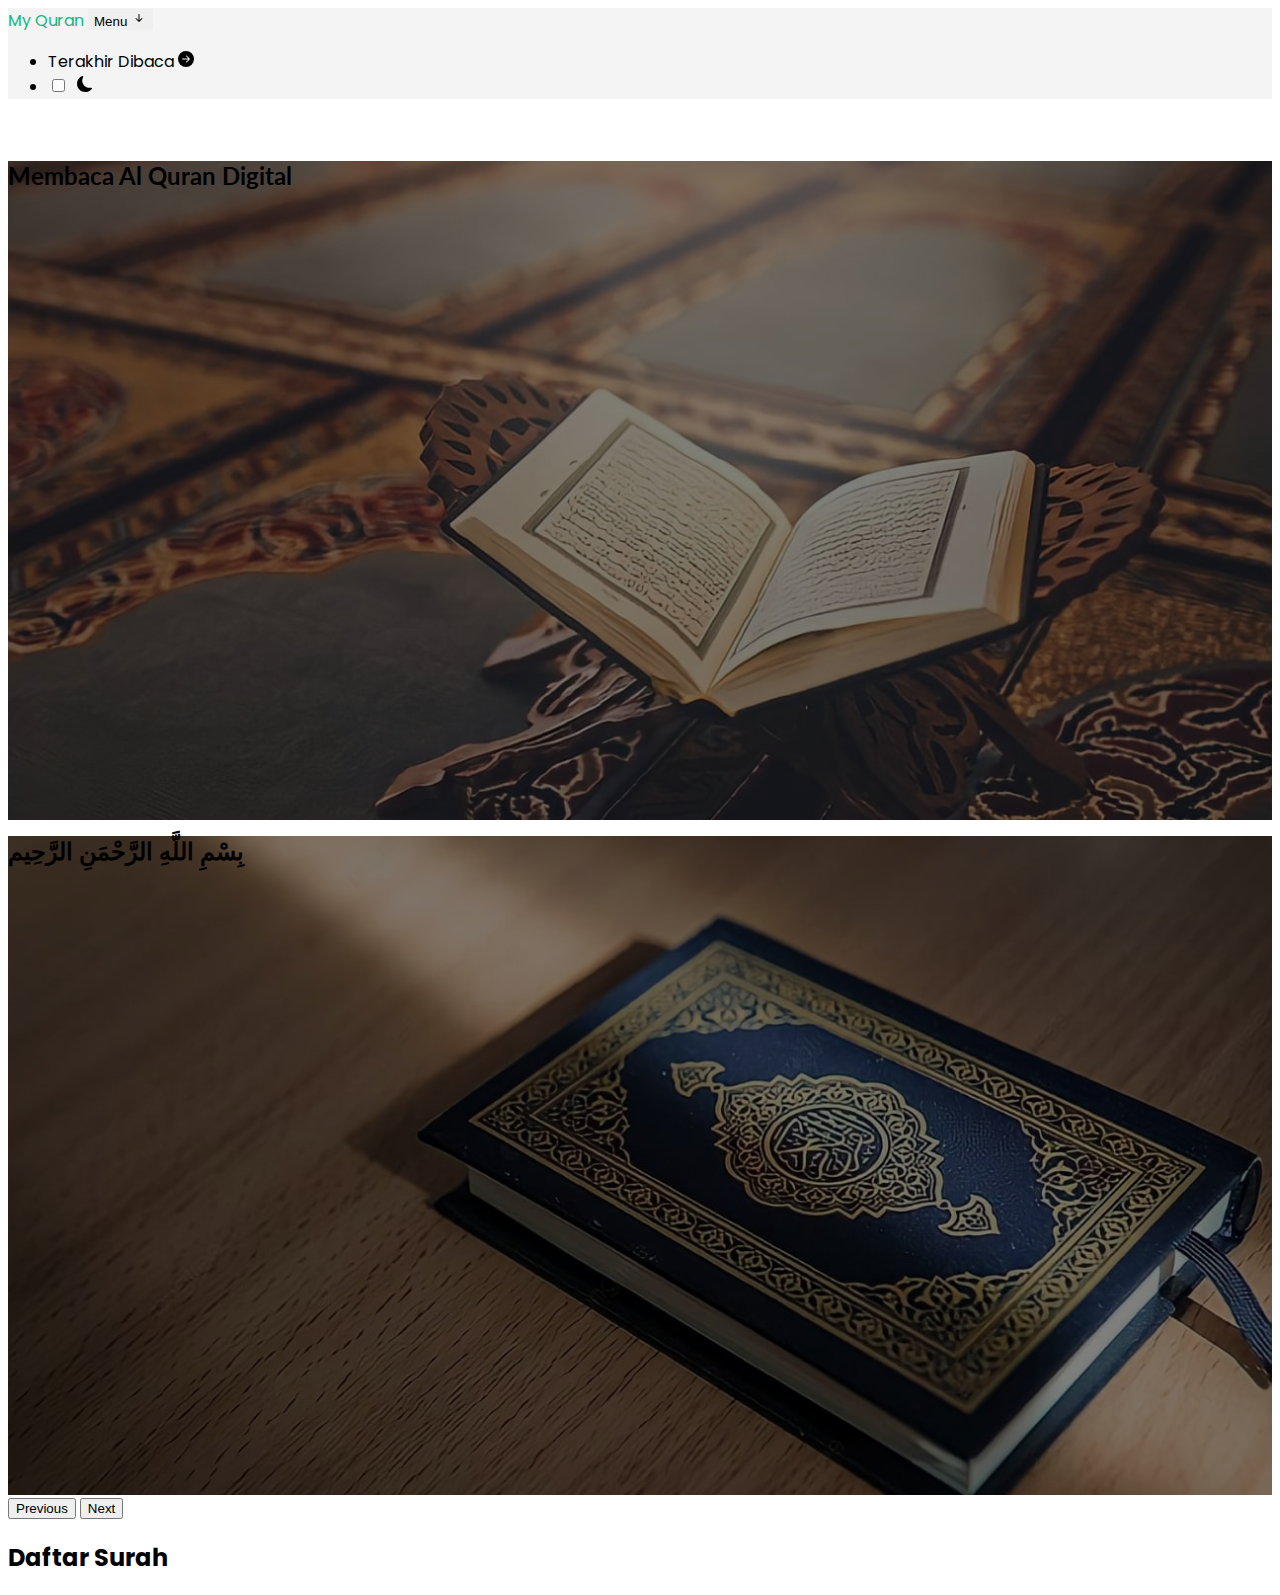
<file: index.html>
<!doctype html>
<html lang="en">

<head>
    <meta charset="utf-8">
    <meta name="viewport" content="width=device-width, initial-scale=1">
    <title>Al Quran</title>
    <link href="https://cdn.jsdelivr.net/npm/bootstrap@5.2.0/dist/css/bootstrap.min.css" rel="stylesheet"
        integrity="sha384-gH2yIJqKdNHPEq0n4Mqa/HGKIhSkIHeL5AyhkYV8i59U5AR6csBvApHHNl/vI1Bx" crossorigin="anonymous">
    <link rel="stylesheet" href="css/style.css">
</head>

<body class="color-bg">
    <!-- As a heading -->
    <nav class="navbar fixed-top navbar-bg">
        <div class="container">
            <span style="cursor: default;" class="navbar-brand mb-0 h1 navbar-font">My Quran</span>
            <button class="navbar-toggler" type="button" data-bs-toggle="collapse" data-bs-target="#navbarNav"
                aria-controls="navbarNav" aria-expanded="false" aria-label="Toggle navigation">
                <span class="nav-link color-font">Menu <svg xmlns="http://www.w3.org/2000/svg" width="16" height="16"
                        fill="currentColor" class="bi bi-arrow-down-short" viewBox="0 0 16 16">
                        <path fill-rule="evenodd"
                            d="M8 4a.5.5 0 0 1 .5.5v5.793l2.146-2.147a.5.5 0 0 1 .708.708l-3 3a.5.5 0 0 1-.708 0l-3-3a.5.5 0 1 1 .708-.708L7.5 10.293V4.5A.5.5 0 0 1 8 4z" />
                    </svg></span>
            </button>
            <div class="collapse navbar-collapse" id="navbarNav">
                <ul class="navbar-nav ms-auto text-end">
                    <li class="nav-item">
                        <a class="nav-link color-font" style="cursor: pointer;" aria-current="page"
                            onclick="terakhirDibaca()">Terakhir
                            Dibaca <svg xmlns="http://www.w3.org/2000/svg" width="16" height="16" fill="currentColor"
                                class="bi bi-arrow-right-circle-fill" viewBox="0 0 16 16">
                                <path
                                    d="M8 0a8 8 0 1 1 0 16A8 8 0 0 1 8 0zM4.5 7.5a.5.5 0 0 0 0 1h5.793l-2.147 2.146a.5.5 0 0 0 .708.708l3-3a.5.5 0 0 0 0-.708l-3-3a.5.5 0 1 0-.708.708L10.293 7.5H4.5z" />
                            </svg></a>
                    </li>
                    <li class="nav-item d-flex justify-content-end w-100">
                        <div class="form-check form-switch fs-4 d-flex align-items-center h-100">
                            <input class="form-check-input me-2 btn-dark-mode" type="checkbox" role="switch" id="dark">
                            <label for="dark" class="scale">
                                <svg xmlns=" http://www.w3.org/2000/svg" width="16" height="16" fill="currentColor"
                                    class="bi bi-moon-fill" viewBox="0 0 16 16">
                                    <path
                                        d="M6 .278a.768.768 0 0 1 .08.858 7.208 7.208 0 0 0-.878 3.46c0 4.021 3.278 7.277 7.318 7.277.527 0 1.04-.055 1.533-.16a.787.787 0 0 1 .81.316.733.733 0 0 1-.031.893A8.349 8.349 0 0 1 8.344 16C3.734 16 0 12.286 0 7.71 0 4.266 2.114 1.312 5.124.06A.752.752 0 0 1 6 .278z" />
                                </svg>
                            </label>
                        </div>
                    </li>
                </ul>
            </div>
        </div>
    </nav>




    <!-- end nav -->
    <!-- carousel -->
    <div class="hero-sec">
        <div id="carouselExampleControls" class="carousel slide" data-bs-ride="carousel">
            <div class="carousel-inner">
                <div class="carousel-item active" data-bs-interval="5000">
                    <div class="bg-hero">
                        <div class="mask">
                            <div class="d-flex h-100 justify-content-center align-items-center">
                                <div
                                    class="fs-1 text-center text-light fw-bold border border-4 border-light p-4 p-sm-5">
                                    <h1><span class="membaca">Membaca</span> Al Quran Digital</h1>
                                </div>
                            </div>
                        </div>
                    </div>
                </div>
                <div class="carousel-item" data-bs-interval="5000">
                    <div class="bg-hero2">
                        <div class="mask">
                            <div class="d-flex h-100 justify-content-center align-items-center">
                                <div class="fs-1 text-center text-light fw-bold border border-4 border-light p-5">
                                    <h1>بِسْمِ اللَّهِ الرَّحْمَنِ الرَّحِيم</h1>
                                </div>
                            </div>
                        </div>
                    </div>
                </div>
            </div>
            <button class="carousel-control-prev" type="button" data-bs-target="#carouselExampleControls"
                data-bs-slide="prev">
                <span class="carousel-control-prev-icon" aria-hidden="true"></span>
                <span class="visually-hidden">Previous</span>
            </button>
            <button class="carousel-control-next" type="button" data-bs-target="#carouselExampleControls"
                data-bs-slide="next">
                <span class="carousel-control-next-icon" aria-hidden="true"></span>
                <span class="visually-hidden">Next</span>
            </button>
        </div>
    </div>
    <!-- end carousel -->
    <!-- start -->
    <div class="container mt-4">
        <div class="row mb-3">
            <div class="col-12">
                <h2 class="text-center color-font">Daftar Surah</h2>
            </div>
        </div>
        <div class="row card-surat">

        </div>
    </div>

    <script src="https://cdn.jsdelivr.net/npm/bootstrap@5.2.0/dist/js/bootstrap.bundle.min.js"
        integrity="sha384-A3rJD856KowSb7dwlZdYEkO39Gagi7vIsF0jrRAoQmDKKtQBHUuLZ9AsSv4jD4Xa" crossorigin="anonymous">
    </script>
    <script src="js/script.js"></script>
</body>

</html>
</file>
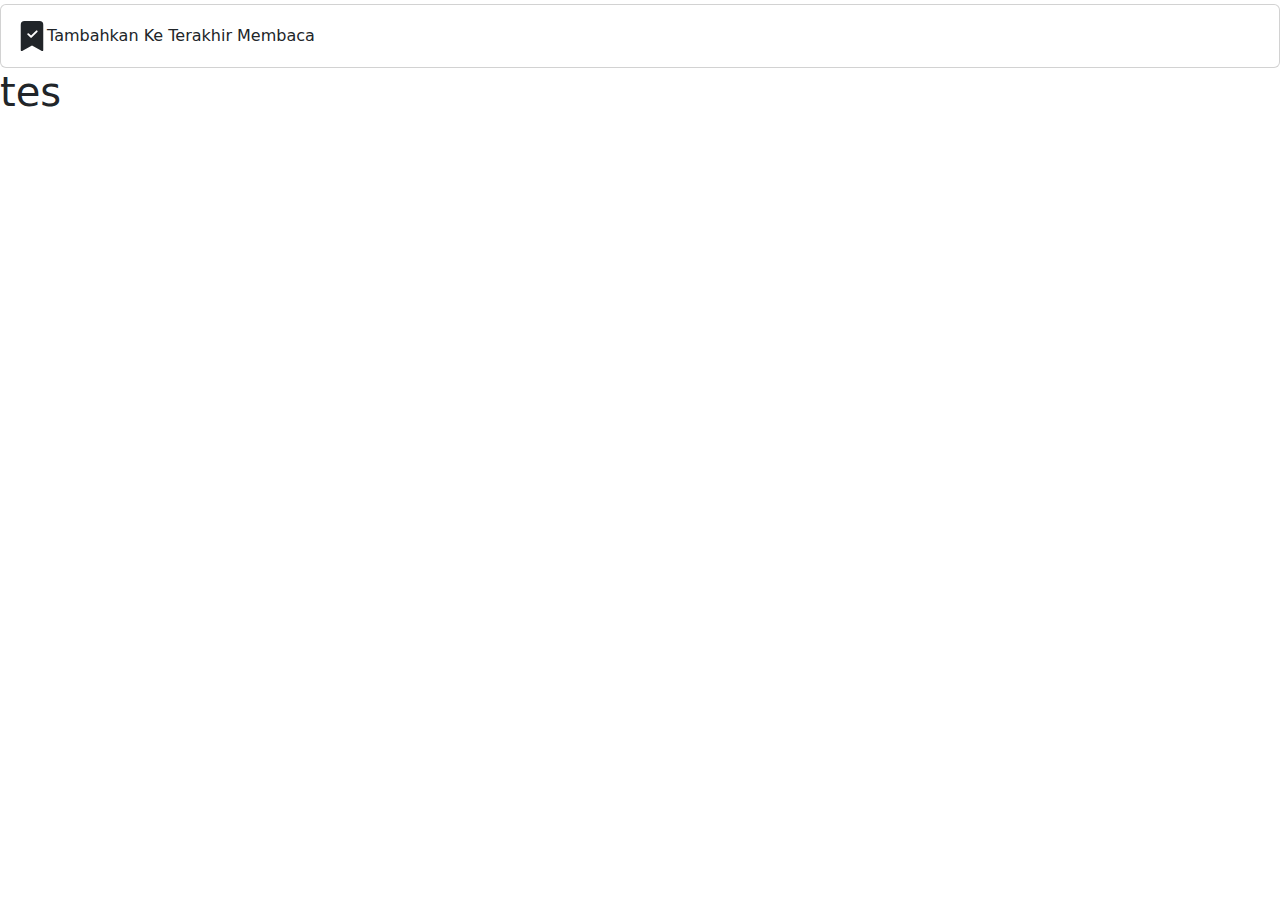
<file: p.html>
<!DOCTYPE html>
<html lang="en">

<head>
    <meta charset="UTF-8">
    <meta http-equiv="X-UA-Compatible" content="IE=edge">
    <meta name="viewport" content="width=device-width, initial-scale=1.0">
    <title>Document</title>
    <link rel="stylesheet" href="https://cdn.jsdelivr.net/npm/bootstrap@5.2.0/dist/css/bootstrap.min.css">
    <style>
        .alert-berhasil,
        .alert-berhasil-dihapus {
            visibility: hidden;
            opacity: 0;
            position: absolute;
            top: 15px;
            width: 280px;
            left: 45px;
            transition: all .3s ease-out;
        }

        .alert-berhasil.show,
        .alert-berhasil-dihapus.show {
            visibility: visible;
            opacity: 1;
            transition: all .3s ease-in;
        }
    </style>
</head>

<body>
    <div class="collapse-content mt-1 mb-0 d-pret" data-id="${a.nomor}">
        <div class="card card-body position-relative color-bg-gray d-flex card-collapse">
            <div data-id="${a.nomor}" data-surat="${a.surah}" data-ayat="${a.nomor}" class="btn-terakhir">
                <svg xmlns="http://www.w3.org/2000/svg" style="cursor: pointer;" width="30" fill="currentColor"
                    class="bi bi-bookmark-check-fill emot" viewBox="0 0 16 16">
                    <path fill-rule="evenodd"
                        d="M2 15.5V2a2 2 0 0 1 2-2h8a2 2 0 0 1 2 2v13.5a.5.5 0 0 1-.74.439L8 13.069l-5.26 2.87A.5.5 0 0 1 2 15.5zm8.854-9.646a.5.5 0 0 0-.708-.708L7.5 7.793 6.354 6.646a.5.5 0 1 0-.708.708l1.5 1.5a.5.5 0 0 0 .708 0l3-3z" />
                    <span>Tambahkan Ke Terakhir Membaca</span>
            </div>
            <div data-id="${a.nomor}" data-surat="${a.surah}" data-ayat="${a.nomor}"
                class="btn-terakhir-dihapus d-none">
                <svg xmlns="http://www.w3.org/2000/svg" style="cursor: pointer;" width="30" fill=" currentColor"
                    class="bi bi-bookmark-x-fill" viewBox="0 0 16 16">
                    <path fill-rule="evenodd"
                        d="M2 15.5V2a2 2 0 0 1 2-2h8a2 2 0 0 1 2 2v13.5a.5.5 0 0 1-.74.439L8 13.069l-5.26 2.87A.5.5 0 0 1 2 15.5zM6.854 5.146a.5.5 0 1 0-.708.708L7.293 7 6.146 8.146a.5.5 0 1 0 .708.708L8 7.707l1.146 1.147a.5.5 0 1 0 .708-.708L8.707 7l1.147-1.146a.5.5 0 0 0-.708-.708L8 6.293 6.854 5.146z" />
                </svg>
                <span>Hapus Dari Terakhir Membaca</span>
            </div>
            <div data-id="${a.nomor}"
                class="alert alert-success d-flex justify-content-center align-items-center alert-berhasil" role="alert"
                style="height: 20px;">
                <svg xmlns="http://www.w3.org/2000/svg" width="17" fill="currentColor"
                    class="me-2 bi bi-check-circle-fill" viewBox="0 0 16 16">
                    <path
                        d="M16 8A8 8 0 1 1 0 8a8 8 0 0 1 16 0zm-3.97-3.03a.75.75 0 0 0-1.08.022L7.477 9.417 5.384 7.323a.75.75 0 0 0-1.06 1.06L6.97 11.03a.75.75 0 0 0 1.079-.02l3.992-4.99a.75.75 0 0 0-.01-1.05z" />
                </svg>
                Berhasil Ditambahkan
            </div>
            <div data-id="${a.nomor}"
                class="alert alert-danger d-flex justify-content-center align-items-center alert-berhasil-dihapus"
                role="alert" style="height: 20px;">
                <svg xmlns="http://www.w3.org/2000/svg" width="17" fill="currentColor"
                    class="me-2 bi bi-check-circle-fill" viewBox="0 0 16 16">
                    <path
                        d="M16 8A8 8 0 1 1 0 8a8 8 0 0 1 16 0zm-3.97-3.03a.75.75 0 0 0-1.08.022L7.477 9.417 5.384 7.323a.75.75 0 0 0-1.06 1.06L6.97 11.03a.75.75 0 0 0 1.079-.02l3.992-4.99a.75.75 0 0 0-.01-1.05z" />
                </svg>
                Berhasil Dihapus
            </div>
        </div>
    </div>

    <h1>tes</h1>
    <script src="https://cdn.jsdelivr.net/npm/bootstrap@5.2.0/dist/js/bootstrap.bundle.min.js"></script>
    <script>
        // btn.addEventListener("click", () => {
        //     collapseContent.classList.toggle("show")
        // })
    </script>
</body>

</html>
</file>
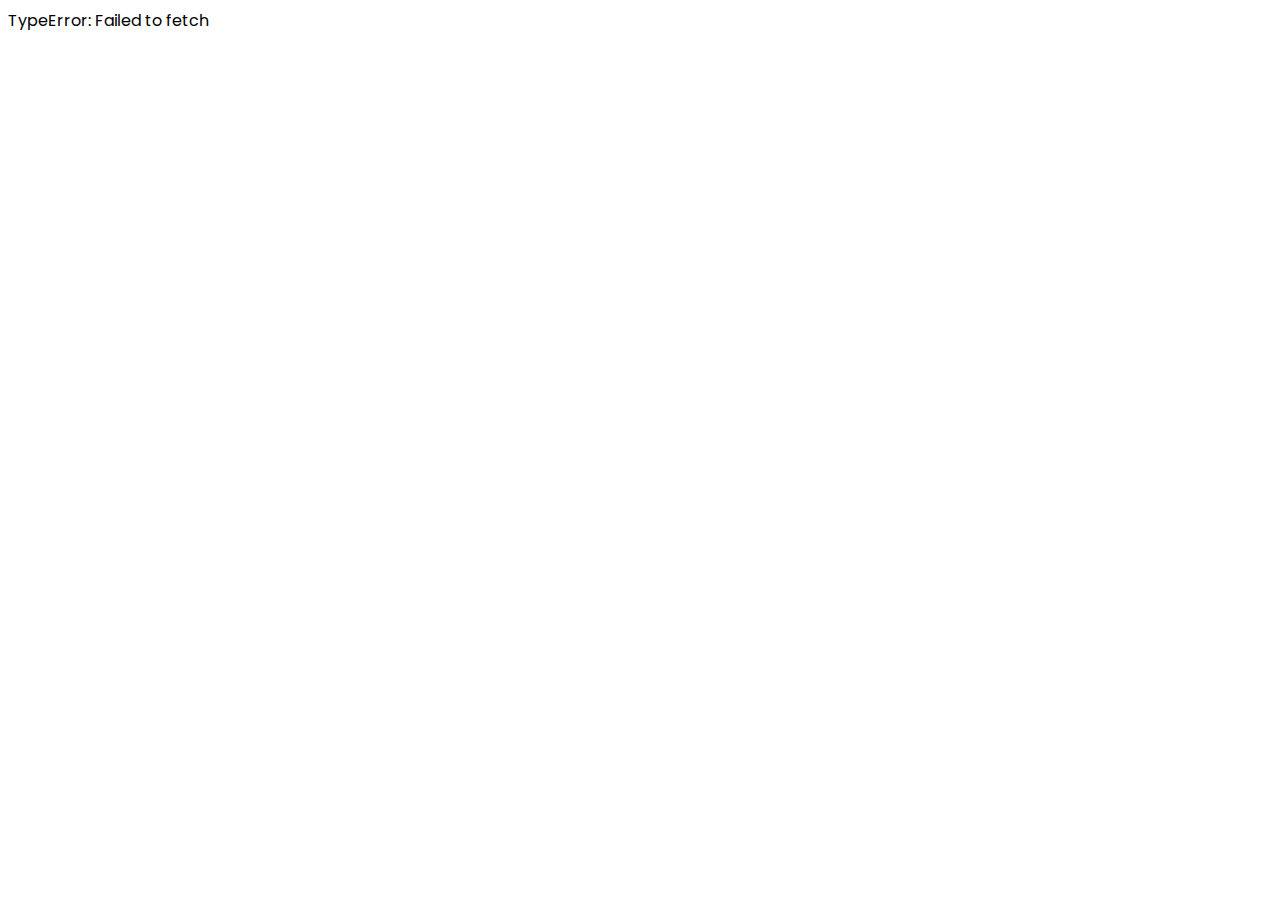
<file: surat.html>
<!doctype html>
<html lang="en">

<head>
    <meta charset="utf-8">
    <meta name="viewport" content="width=device-width, initial-scale=1">
    <title>My Quran</title>
    <link href="https://cdn.jsdelivr.net/npm/bootstrap@5.2.0/dist/css/bootstrap.min.css" rel="stylesheet"
        integrity="sha384-gH2yIJqKdNHPEq0n4Mqa/HGKIhSkIHeL5AyhkYV8i59U5AR6csBvApHHNl/vI1Bx" crossorigin="anonymous">
    <link rel="stylesheet" href="css/style.css">
</head>

<body class="color-bg">
    <!-- As a heading -->
    <nav class="navbar navbar-bg fixed-top">
        <div class="container">
            <a href="index.html" class="navbar-brand mb-0 h1 navbar-font" style="cursor: pinter;">My
                Quran</a>
            <div class="ms-ato w-auto">
                <select class="form-select color-bg-gray isi-ayat" aria-label="Default select example">

                </select>
            </div>
        </div>
    </nav>
    <!-- end nav -->
    <!-- surat -->
    <div class="container mt-5" style="padding-top: 25px;">
        <div class="row mb-3">
            <div class="col-12">
                <div class="card card-kete color-bg-gray" id="nav">
                    <div class="card-body ket-surat">

                    </div>
                </div>
            </div>
        </div>
        <div class="row my-4 isi-surat">

        </div>
    </div>

    <!-- end surat -->
    <div class="container mb-2">
        <div class="row">
            <div class="col-lg-4 col-md-5 col-6 sebelumnya-container">
                <div class="card color-bg-gray">
                    <div class="card-body d-flex align-items-center justify-content-around sebelumnya">

                    </div>
                </div>
            </div>
            <div class="col-lg-4 col-md-5 col-6 ms-auto berikutnya-container">
                <div class="card color-bg-gray">
                    <div class="card-body d-flex align-items-center justify-content-around berikutnya">

                    </div>
                </div>
            </div>
        </div>
        <!-- <button class="btn btn-primary yoi">Tambah</button> -->
        <button class="btn btn-outline-success btn-atas" onclick="location.href='#nav'">👆​</button>
        <script src="https://cdn.jsdelivr.net/npm/bootstrap@5.2.0/dist/js/bootstrap.bundle.min.js"
            integrity="sha384-A3rJD856KowSb7dwlZdYEkO39Gagi7vIsF0jrRAoQmDKKtQBHUuLZ9AsSv4jD4Xa" crossorigin="anonymous">
        </script>
        <script src="js/surat.js"></script>
</body>

</html>
</file>
<file: css/style.css>
@import url('https://fonts.googleapis.com/css2?family=Lato:wght@700&family=Poppins:wght@400;600&display=swap');

@font-face{
    font-family:'LPMQ';
    src:url('../font/LPMQ\ IsepMisbah.ttf');
    font-weight:400;
    font-weight:normal;
    font-display: swap;
    }
    .arab{
    font-size: 1.8rem;
    line-height: 65px;
    font-family: 'LPMQ',"Traditional Arabic",Tahoma,sans-serif;
    font-weight: normal;
    text-align: right;
    direction: rtl;
    }

.arab-idn{
    font-size: 0.8em;
}
/* 
html{
    scroll-behavior: auto !important;
} */

/* dark mode */
:root{
    --color-bg : #fff;
    --color-font : #000;
    --clr-primary: #d23669;
    --clr-grey: #fff;
    --navbar-bg: #f4f4f5;
    --navbar-font:#10b981;
    --bg-btn: #65a30d;
}

.dark-mode{
    --color-bg : #282c35;
    --color-font : #fff;
    --clr-primary: #ffa7c4;
    --clr-grey: #cbd5e1;     
    --navbar-bg: #334155;
    --navbar-font: #6ee7b7;
    --bg-btn: #282c35;
}

.bg-btn{
    background-color: var(--bg-btn);
    color: white;
    transition: all .3s ;
}

.bg-btn:hover{
    transform: scale(1.02) !important;
    background-color: #84cc16 !important;
    color: white;
    box-shadow: 0px 0px 5px rgba(132, 204, 22, 0.5);
}

.dark-mode .bg-btn:hover{
    transform: scale(1.02) !important;
    background-color: #334155 !important;
    color: white;
    box-shadow: 0px 0px 5px rgba(51, 65, 85, 0.5);
}

.navbar-font{
    color: var(--navbar-font);
}

.navbar-font:hover{
    color: #5eead4;
}

.dark-mode .navbar-font:hover{
    color: #34d399;
}

.navbar-bg{
    background-color: var(--navbar-bg);
}

.color-bg {
    background-color: var(--color-bg) !important;
}

.color-font{
    color: var(--color-font);
}

.color-bg-gray{
    background-color: var(--clr-grey) !important;
}

.color-primary{
    color: #ffa7c4;
}

body{
    font-family: 'Poppins', sans-serif;
    transition: all .3s ease-in-out;
}

.hero-sec{
    padding-top: 30px;
    width: 100%;
    /* height: 100vh; */
    overflow: hidden;
}

.carousel-item{
    width:  100%;
    height: 75vh;
    overflow: hidden !important;
}

.bg-hero{
    width: 100%;
    height: 100%;
    background-image: url(../img/WhatsApp\ Image\ 2022-08-06\ at\ 05.16.58.jpeg);
    background-position: center center;
    background-size: cover;
    background-repeat: no-repeat;
    
}

.bg-hero2{
    width: 100%;
    height: 100%;
    background-image: url(../img/WhatsApp\ Image\ 2022-08-06\ at\ 05.16.58\ \(1\).jpeg);
    background-position: center center;
    background-size: cover; 
    background-repeat: no-repeat;
} 

.mask{
    width: 100%;
    height: 100%;
    background-color: rgba(0, 0, 0, .5);
}

h1{
    font-size: 1.5em;
    font-family: 'Lato', sans-serif;
}

.navbar{
    transition: all .3s ease-in-out !important;
}

.card-ket{
    transition: all .2s ease-in-out;
    cursor: pointer;
}

.card-ket:hover{
    transform: scale(1.04);
    box-shadow: 0 0 10px rgba(0,0,0,.2);
}
.dark-mode .card-ket:hover{
    transform: scale(1.04);
    box-shadow: 0 5px 10px rgba(49, 46, 129, 0.6);
}

.btn-atas {
    position: fixed;
    bottom: 20px;
    right: 20px;
}

.btn-atas:hover {
    background-color: none !important;
    box-shadow: 0px 0px 5px green;;
}
.btn-atas:active {
    box-shadow: none !important;
    background-color: none !important;
}
.btn-atas:focus {
    box-shadow: none !important;
    background-color: none !important;
}

.dark-mode .btn-ayat:hover{
    color: var(--clr-grey);
    border: 1px solid var(--clr-grey) !important;
}
.dark-mode .btn-ayat:active{
    color: var(--clr-grey);
    border: 1px solid var(--clr-grey) !important;
}
.dark-mode .btn-ayat:focus{
    color: var(--clr-grey);
    border: 1px solid var(--clr-grey) !important;
}

.list-ayat{
    /* background-color: azure; */
    list-style-type: none;
    position: absolute;
    height: 400px;
    overflow: auto;
    /* border: 1px solid black; */
    /* width: 100%;
    display: flex;
    flex-direction: column;
    /* justify-content: center; */
    /* align-items: center;  */
}

.list-ayat >li > a{
    width: 100%;
    display: block;
    color: var(--color-font);
    background-color: var(--color-bg);
    padding: 8px;
    text-decoration: none;
    font-size: 20px;
    /* border-bottom: 1px solid black;
    border-left: 1px solid black;
    border-right: 1px solid black; */
    /* margin-bottom: 5px; */
}

.list-ayat >li > a:hover{
    background-color: lightgreen;
}

.card{
    scroll-margin-top: 60px !important;
}

.card-kete{
    scroll-margin-top: 200px;
}

.scale{
    transition: all .3s ease-out;
    margin-left: 5px;
    transform: scale(1.6);
}

.btn-dark-mode:active{
    box-shadow: none !important;
    border: none;
}
.btn-dark-mode:focus{
    box-shadow: 0px 0px 2px black !important;
    border: none;
}


.navbar-toggler{
    border: none !important;
}

.navbar-toggler:hover{
    color: var(--clr-primary);
}

.navbar-toggler:active{
    border: none !important;
    box-shadow: none !important;
}

.navbar-toggler:focus{
    border: none !important;
    box-shadow: none !important;
}

.d-pret {
    /* transform: scale(0); */
    display: none;
    /* visibility: hidden; */
    /* opacity: 0; */
    /* transition: all 2s cubic-bezier(0.075, 0.82, 0.165, 1); */
}

.d-pret.show {
    /* transform: scale(1); */
    /* visibility: hidden; */
    /* opacity: 1; */
    display: block;
    /* transition: all 2s cubic-bezier(0.075, 0.82, 0.165, 1); */
}

.card-collapse{
    border: none !important;
}

#collapse-btn{
    transition: all .2s ease-in-out;
    cursor: pointer !important;
}

#collapse-btn:hover{
    transform: translateY(-5px) !important;
}

.emot{
    transition: all .2s ease-in-out;
}

.emot:hover{
    transform: translateY(-5px) !important;
}

.alert-berhasil,
.alert-berhasil-dihapus {
    visibility: hidden;
    opacity: 0;
    position: absolute;
    top: 15px;
    width: 280px;
    left: 40px;
    transition: all .3s ease-out;
}

.alert-berhasil.show,
.alert-berhasil-dihapus.show {
    visibility: visible;
    opacity: 1;
    transition: all .3s ease-in;
}



/* laptop / tablet gedi */

@media screen and (max-width: 1024px) {
    .carousel-item{
        width:  100%;
        height: 65vh;
        overflow: hidden !important;
    }
    .nama-surat{
        font-size: 15px;
    }
    .nama-surat-1{
    font-size: 15px;
    }
}

/* tablet */
@media screen and (max-width: 768px) {
    .carousel-item{
        width:  100%;
        height: 60vh;
        overflow: hidden !important;
    }
    h1{
        font-size: 1.2em;
        font-family: 'Lato', sans-serif;
    }

    .sebelumnya{
        flex-direction: column !important;
    }
    .berikutnya{
        flex-direction: column !important;
    }

    .btn-ber{
        margin-top: 10px;
    }

    .nama-surat{
        font-size: 14px;
    }
    .nama-surat-1{
    order: 1;
    font-size: 14px;
    }

    .btn-seb {
        order: 2;
        margin-top: 10px;
    }
    
}

/* hp */

@media screen and (max-width: 576px) {
    .carousel-item{
        width:  100%;
        height: 70vh;
        overflow: hidden !important;
    }
    .membaca{
        display: block;
    }
    h1{
        font-size: 2rem;
        font-family: 'Lato', sans-serif;
    }

    .tambahkan{
        font-size: 14px !important;
    }


}
</file>
